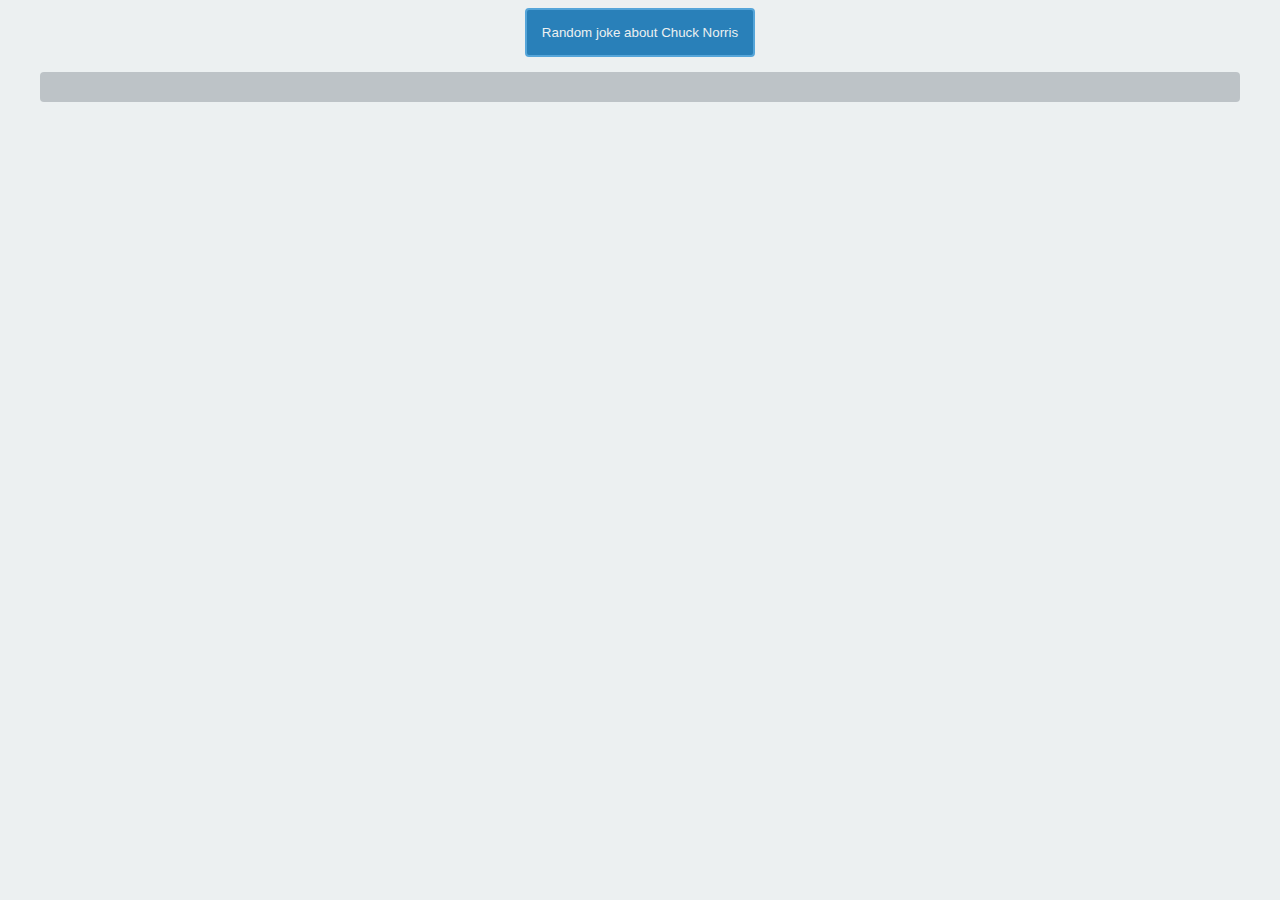
<file: index.html>
<!DOCTYPE html>
<html lang="en">
  <head>
    <meta charset="UTF-8" />
    <meta name="viewport" content="width=device-width, initial-scale=1.0" />
    <title>Kodilla-16-4</title>
    <link rel="stylesheet" href="css/style.css" />
  </head>
  <body>
        <button id="get-joke">Random joke about Chuck Norris</button>
        <p id="joke"></p>
    <script src="js/script.js"></script>
  </body>
</html>
</file>
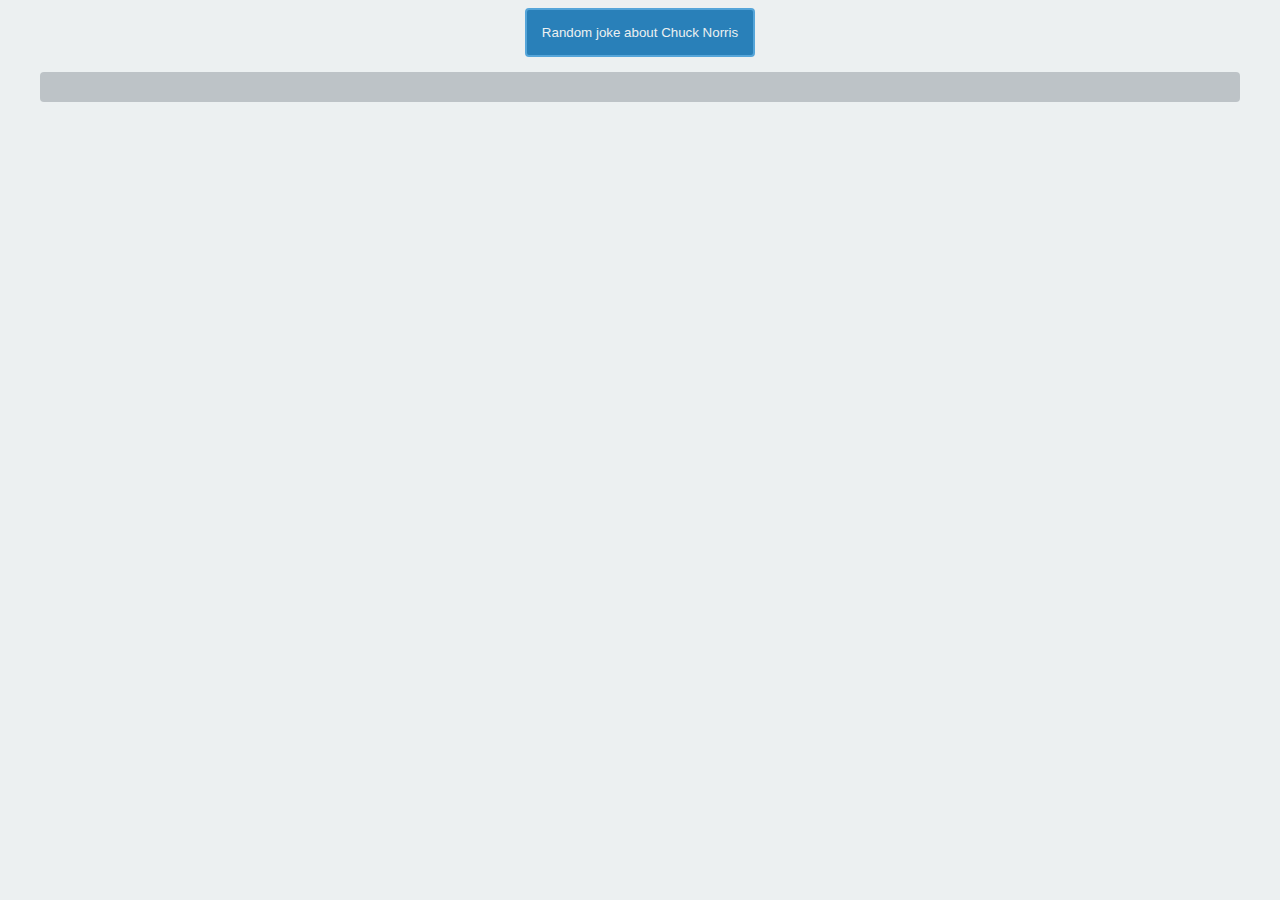
<file: docs/index.html>
<!doctypehtml><html lang="en"><meta charset="UTF-8"><meta name="viewport"content="width=device-width,initial-scale=1"><title>Kodilla-16-4</title><link rel="stylesheet"href="css/style.css"><button id="get-joke">Random joke about Chuck Norris</button><p id="joke"></p><script src="js/script.js"></script>
</file>
<file: css/style.css>
@import url("https://fonts.googleapis.com/css?family=Roboto+Mono:400,700");
* {
  box-sizing: border-box;
}

body {
  background: #ecf0f1;
  font-family: "Roboto Mono", monospace;
}

button {
  display: block;
  margin: 0 auto;
  background: #2980b9;
  border: 2px solid #55a5d9;
  border-radius: 4px;
  padding: 15px;
  box-shadow: none;
  outline: none;
  color: #ecf0f1;
  transition: all 0.2s ease-in-out;
  cursor: pointer;
}

button:hover {
  background: #55a5d9;
  border-color: #1b557a;
}

button:active {
  transform: rotateY(180deg);
}

p {
  display: block;
  margin: 15px auto;
  width: 100%;
  max-width: 1200px;
  background: #bdc3c7;
  color: #34495e;
  text-align: center;
  padding: 15px;
  border-radius: 4px;
}
</file>
<file: docs/css/style.css>
@import url("https://fonts.googleapis.com/css?family=Roboto+Mono:400,700");*{box-sizing:border-box}body{background:#ecf0f1;font-family:"Roboto Mono", monospace}button{display:block;margin:0 auto;background:#2980b9;border:2px solid #55a5d9;border-radius:4px;padding:15px;box-shadow:none;outline:none;color:#ecf0f1;transition:all 0.2s ease-in-out;cursor:pointer}button:hover{background:#55a5d9;border-color:#1b557a}button:active{transform:rotateY(180deg)}p{display:block;margin:15px auto;width:100%;max-width:1200px;background:#bdc3c7;color:#34495e;text-align:center;padding:15px;border-radius:4px}
</file>
